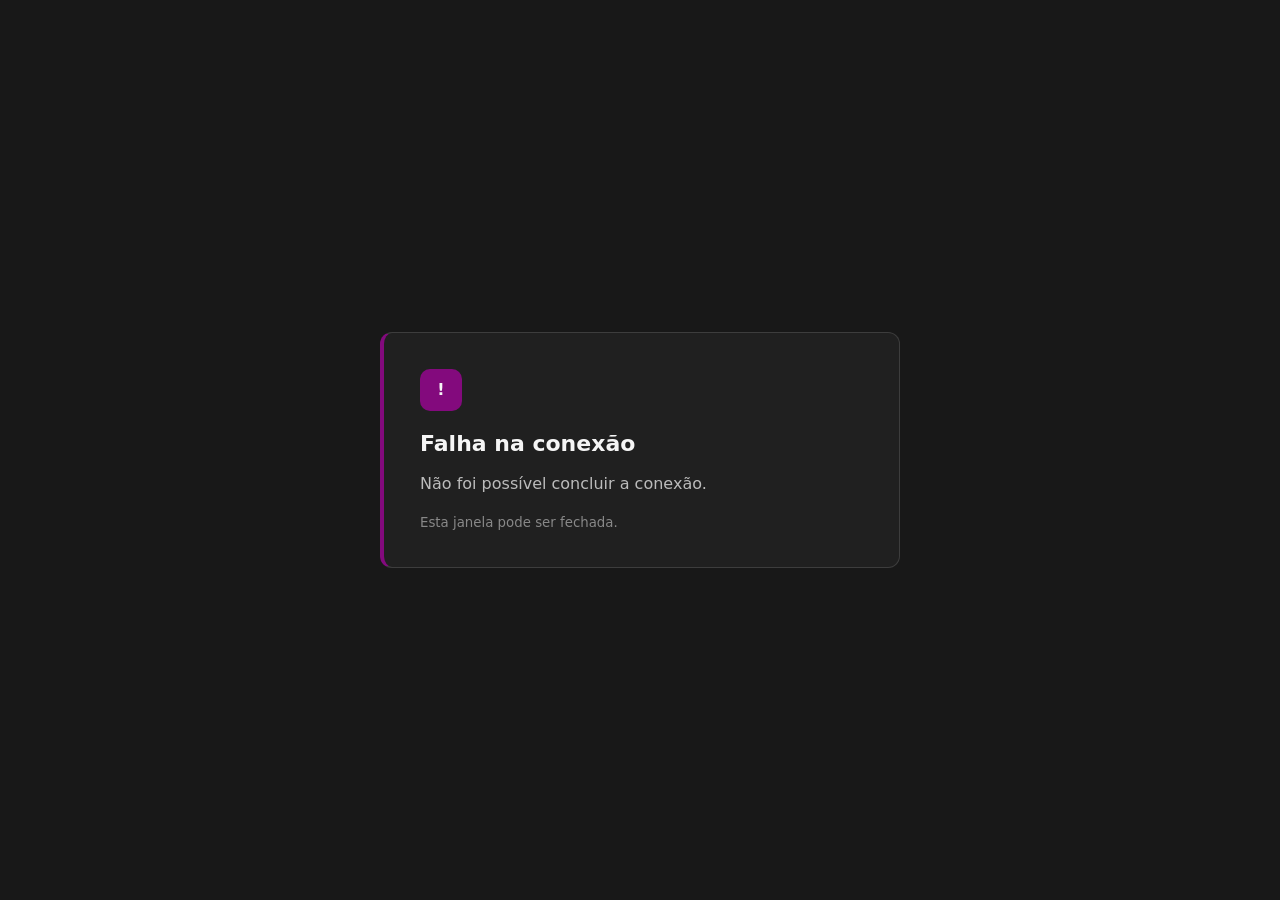
<file: google-oauth-result.html>
<!doctype html>
<html lang="pt-BR">
<head>
  <meta charset="utf-8">
  <meta name="viewport" content="width=device-width,initial-scale=1">
  <title>Conexão com Google Ads</title>
  <style>
    :root{color-scheme:dark;font-family:Inter,ui-sans-serif,system-ui,sans-serif}*{box-sizing:border-box}body{margin:0;background:#181818;color:#f5f5f5;display:grid;place-items:center;min-height:100vh;padding:24px}main{width:min(520px,100%);padding:36px;border:1px solid #3d3d3d;border-left:4px solid #830A7D;border-radius:12px;background:#202020}span{display:inline-grid;place-items:center;width:42px;height:42px;border-radius:10px;background:#830A7D;font-weight:800}h1{font-size:22px;margin:20px 0 10px}p{color:#bbb;line-height:1.55;overflow-wrap:anywhere}small{color:#888}
  </style>
</head>
<body>
  <main><span id="icon">G</span><h1 id="title"></h1><p id="message"></p><small>Esta janela pode ser fechada.</small></main>
  <script>
    const params=new URLSearchParams(location.search);
    const ok=params.get('ok')==='true';
    const message=params.get('message')||'Não foi possível concluir a conexão.';
    document.querySelector('#title').textContent=ok?'Google Ads conectado':'Falha na conexão';
    document.querySelector('#message').textContent=message;
    document.querySelector('#icon').textContent=ok?'✓':'!';
    const result={type:'gatu-google-ads-oauth',ok,message,at:Date.now()};
    localStorage.setItem('gatu-google-ads-oauth-result',JSON.stringify(result));
    window.opener?.postMessage(result,location.origin);
    if(ok)setTimeout(()=>window.close(),1800);
  </script>
</body>
</html>
</file>
